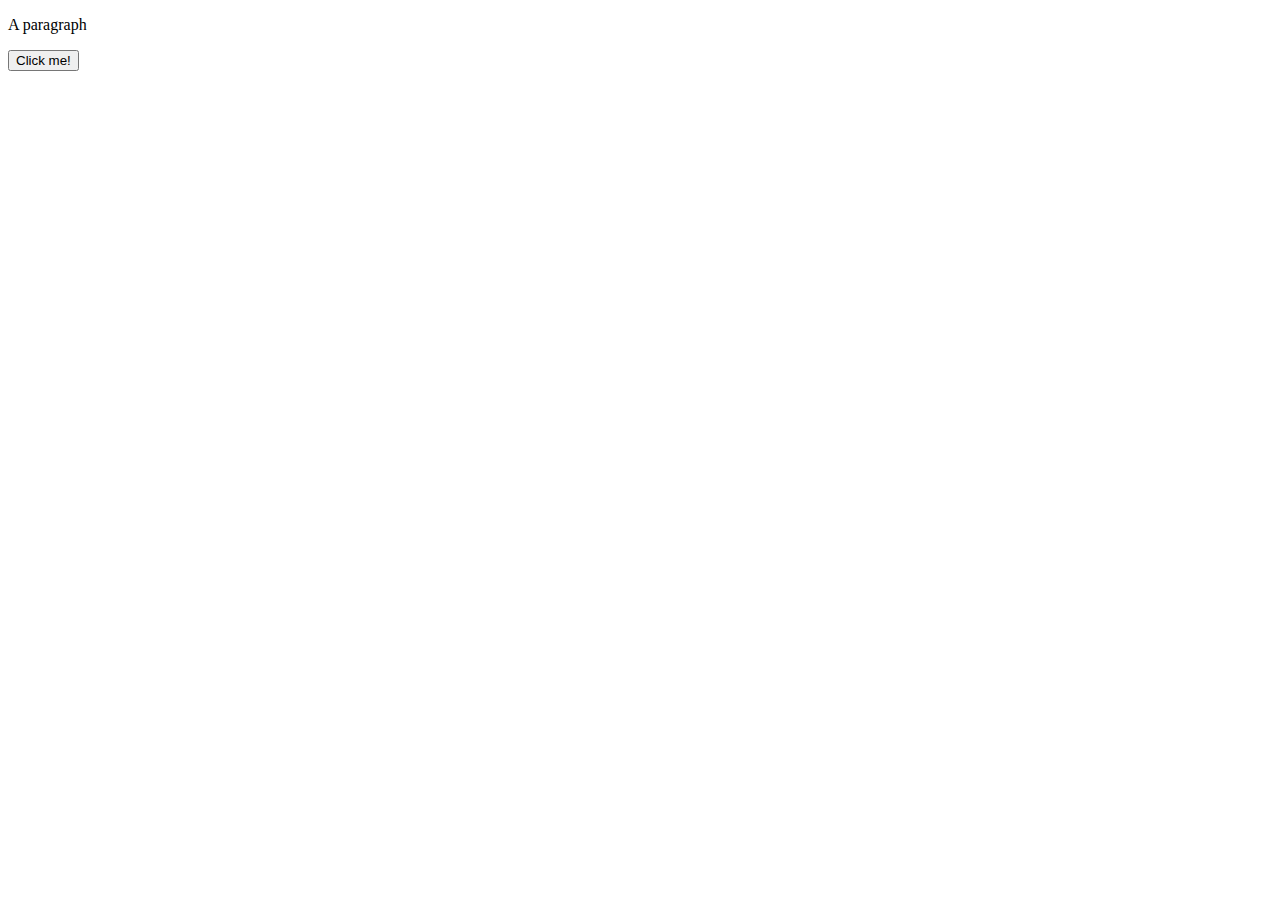
<file: index.html>
<!DOCTYPE html>
<html lang="en-US">
  <head>
    <meta charset="utf-8">
    <meta name="viewport" content="width=device-width, initial-scale=1.0">
    <title>Exercises</title>
    <script src="script.js" defer></script>
  </head>
  <body>
    <p id="message">A paragraph</p>
    <button id="btn">Click me!</button>
  </body>
</html>
</file>
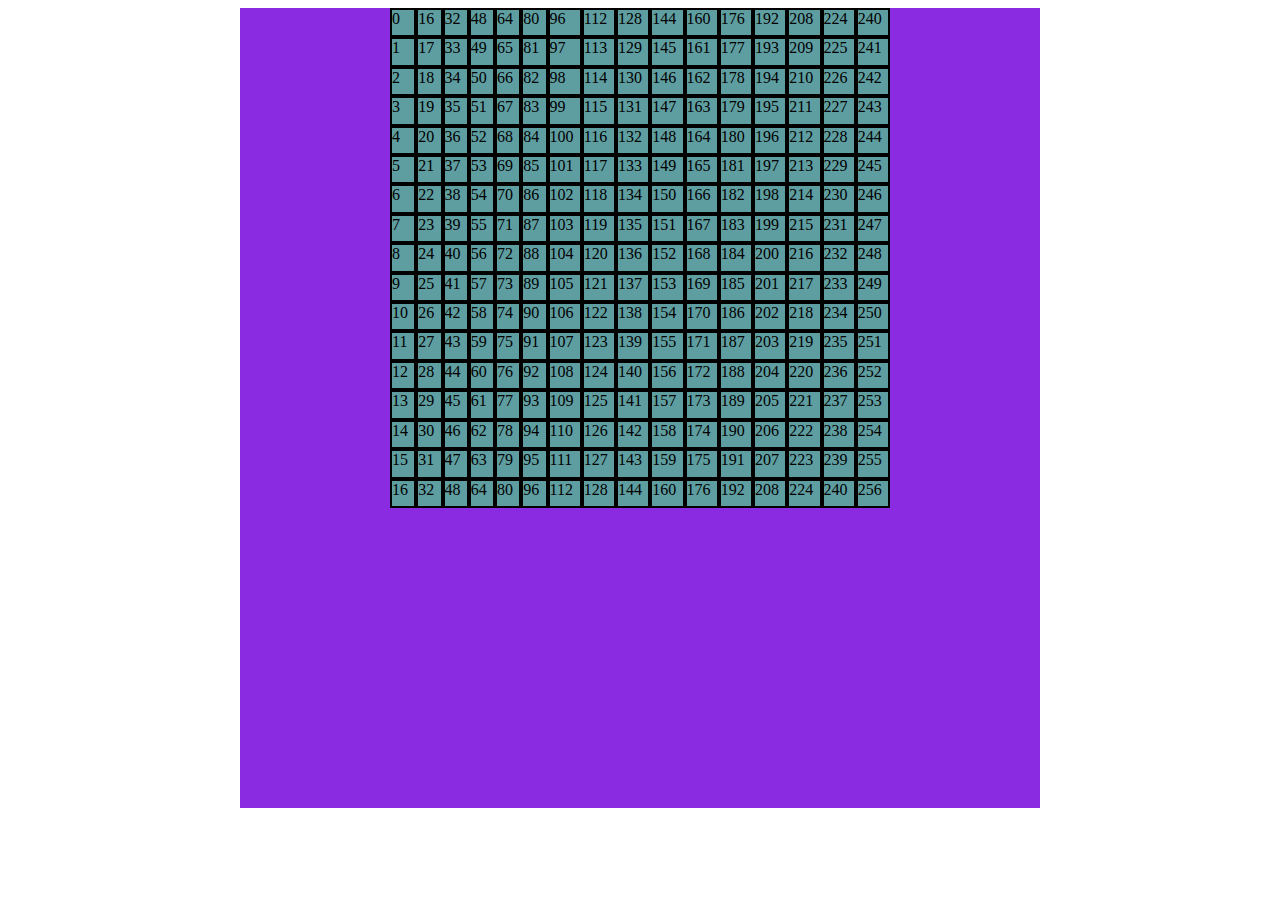
<file: etch-a-sketch/index.html>
<!DOCTYPE html>
<html>
    <head>
        <meta charset="UTF-8">
        <title>Etch-A-Sketch</title>
        <meta charset="UTF-8">
        <meta http-equiv="X-UA-Compatible" content="IE=edge">
        <meta name="viewport" content="width=device-width, initial-scale=1.0">
        <link rel="stylesheet" href="style.css">
        <script src="script.js" defer></script>
    </head>
    <body>
        <div class="container">
            <div class="container-grid">
                <div class="sketchpad"></div>
            </div>
        </div>

        <div id="grid" class="grid"></div>
        <footer class="footer">
            
        </footer>
    </body>
</html>
</file>
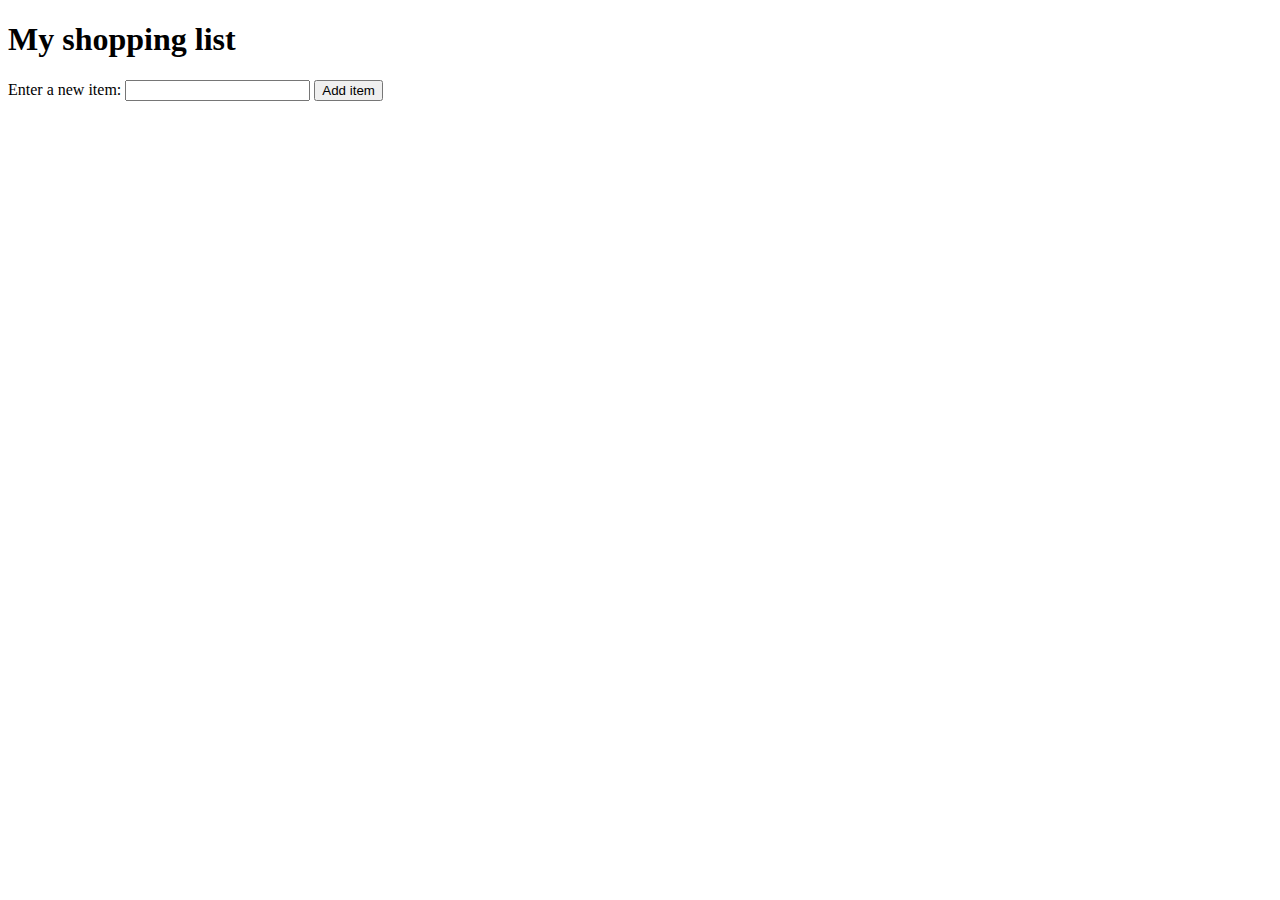
<file: shoping_list/index.html>
<!DOCTYPE html>
<html lang="en-US">
  <head>
    <meta charset="utf-8">
    <meta name="viewport" content="width=device-width, initial-scale=1.0">
    <title>Shopping list example</title>
    <style>
      li {
        margin-bottom: 10px;
      }

      li button {
        font-size: 8px;
        margin-left: 20px;
        color: #666;
      }
    </style>
  </head>
  <body>

    <h1>My shopping list</h1>

    <div>
      <label for="item">Enter a new item:</label>
      <input type="text" name="item" id="item">
      <button>Add item</button>
    </div>

    <ul>

    </ul>

    <script>

    </script>
  </body>
</html>
</file>
<file: etch-a-sketch/style.css>
.container{
    display: flex;
    justify-content: center;
    align-items: center;

}

.container-grid{
    display: flex;
    justify-content: center;
    width: 800px;
    height: 800px;
    background-color: blueviolet;
}

.sketchpad{
    display: flex;
    justify-content: space-around;
    width: 500px;
    height: 500px;
    background-color: cadetblue;
}

.sketchpad > div{
    display: flex;
    flex-direction: column;
    height: auto;
    flex: 1 0 auto;

}

.sketchpad > div > * {
    flex: 1;
}
</file>
